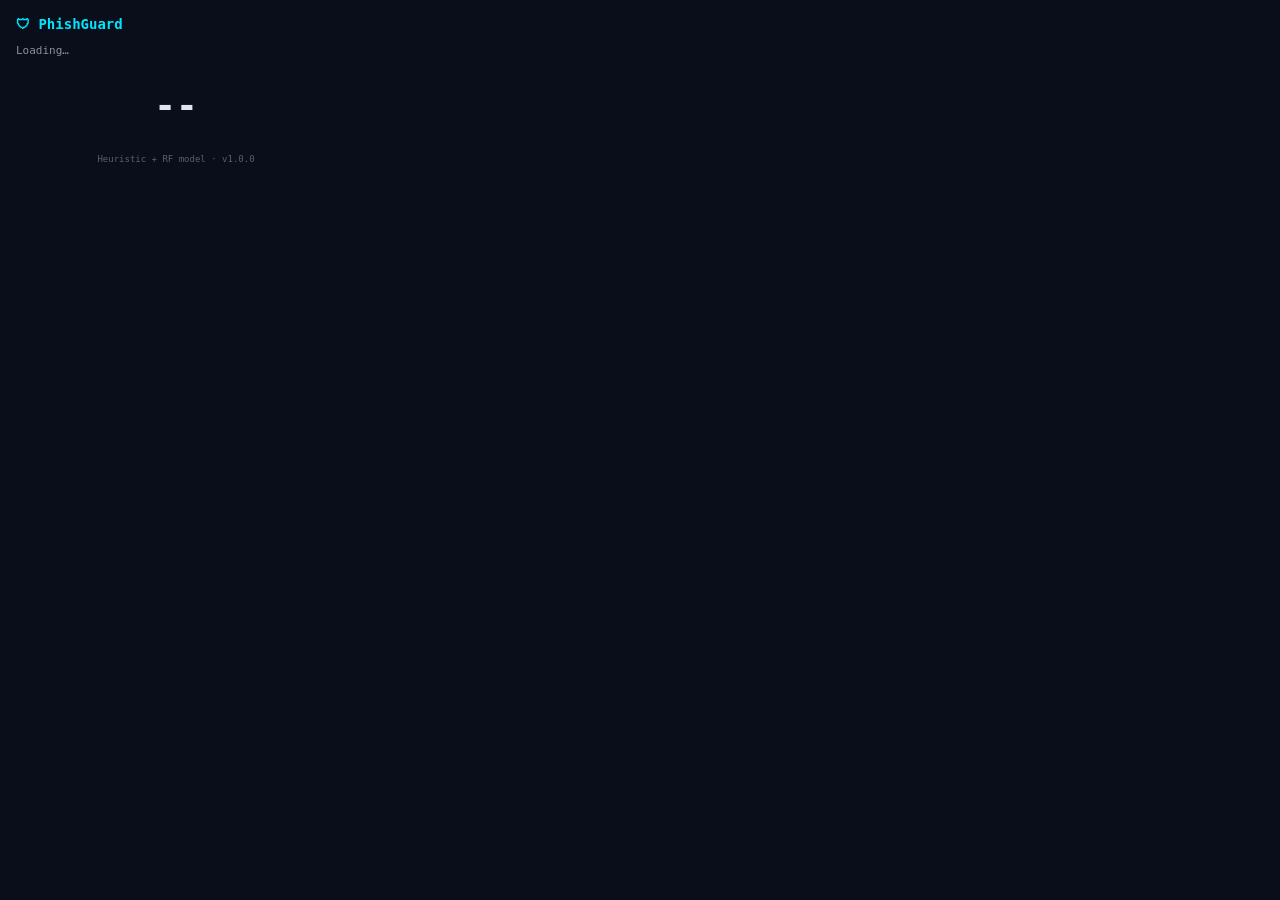
<file: extension/popup.html>
<!DOCTYPE html>
<html>
  <head>
    <meta charset="utf-8" />
    <title>PhishGuard</title>
    <style>
      body { width: 320px; margin: 0; padding: 16px; font-family: 'JetBrains Mono', monospace, system-ui; background: #0a0e1a; color: #e0e6ed; }
      h1 { margin: 0 0 12px; font-size: 14px; color: #00e5ff; }
      .url { font-size: 11px; word-break: break-all; color: #8a9099; margin-bottom: 12px; }
      .score { font-size: 36px; font-weight: 700; text-align: center; padding: 16px; border-radius: 8px; margin-bottom: 4px; }
      .safe { background: rgba(46,204,113,0.15); color: #2ecc71; }
      .suspicious { background: rgba(243,156,18,0.15); color: #f39c12; }
      .dangerous { background: rgba(231,76,60,0.15); color: #e74c3c; }
      .level { text-align: center; font-size: 11px; text-transform: uppercase; letter-spacing: 2px; margin: 4px 0 12px; color: #8a9099; }
      .indicator { font-size: 10px; padding: 4px 6px; margin: 2px 0; border-radius: 4px; background: rgba(231,76,60,0.1); color: #e74c3c; }
      .footer { margin-top: 12px; font-size: 9px; color: #5a6068; text-align: center; }
    </style>
  </head>
  <body>
    <h1>🛡 PhishGuard</h1>
    <div class="url" id="url">Loading…</div>
    <div class="score" id="score">--</div>
    <div class="level" id="level"></div>
    <div id="indicators"></div>
    <div class="footer">Heuristic + RF model · v1.0.0</div>
    <script src="popup.js"></script>
  </body>
</html>
</file>
